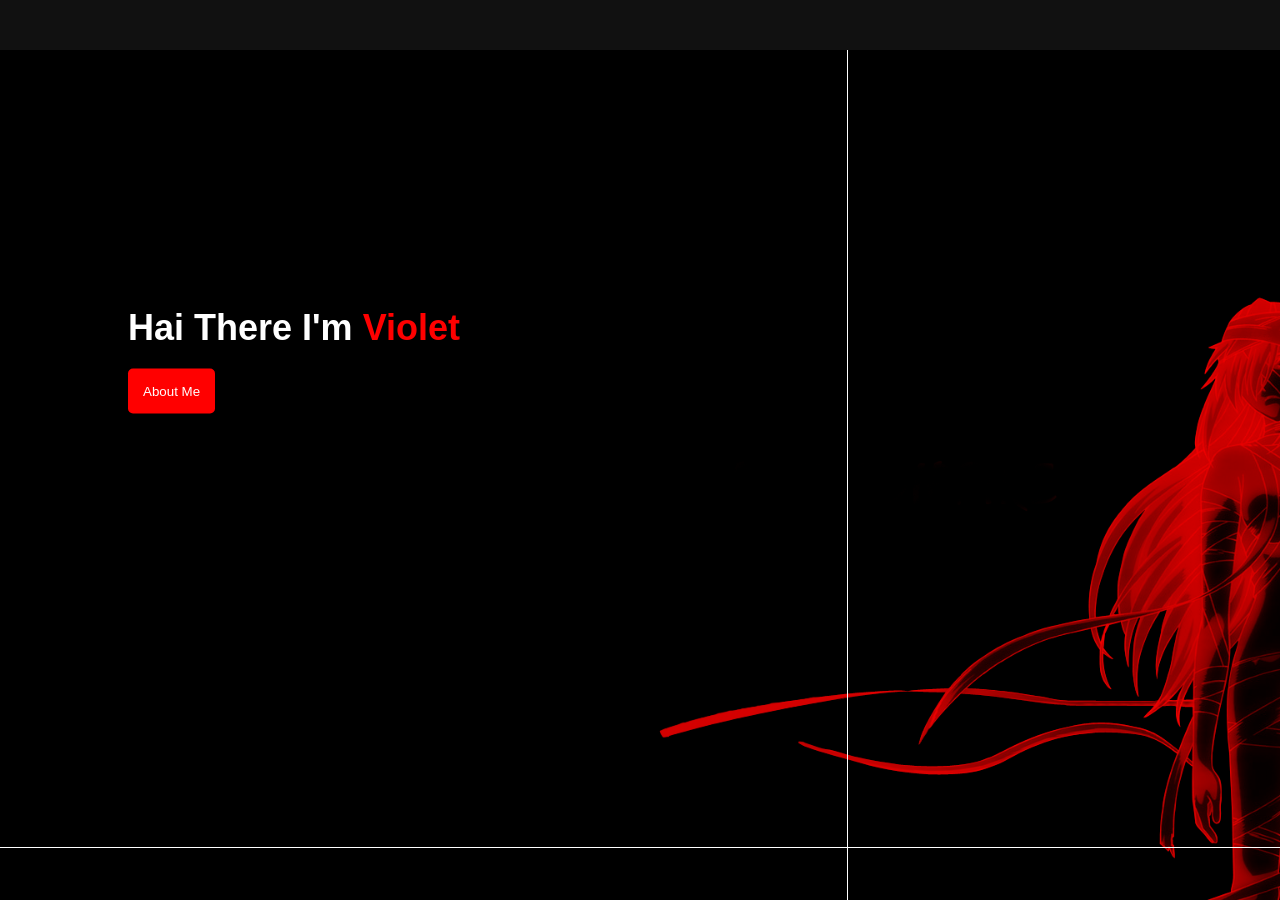
<file: index.html>
<!DOCTYPE html>
<html lang="en">
<head>
  <meta charset="UTF-8">
  <meta name="viewport" content="width=device-width, initial-scale=1.0">
  <title>Violet :3</title>
  <link rel="stylesheet" href="style.css">
</head>
<body>
  <!-- Gray top border -->
  <div class="top-border">
    <h1 class="glowing-text">
      <span class="word">Violet</span>
      <span class="word">is a</span>
      <span class="word">good</span>
      <span class="word">kitten</span>
    </h1>
  </div>

  <!-- Background Image -->
  <div class="background-image"></div>

  <!-- Left side of the screen - Floating words and About Me button -->
  <div class="floating-left">
    <div class="floating-text">
      <h1>Hai There I'm <span class="highlighted-text">Violet</span></h1>
    </div>
    <button class="about-btn" id="aboutMeButton">About Me</button>
  </div>

  <!-- About Me Modal -->
  <div id="aboutMeModal" class="about-me-modal">
    <div class="modal-content">
      <span class="close" id="closeModal">&times;</span>
      <div class="section">
        <h4>What Do I Do?</h4>
        <p>I'm a unix enthusiast, Linux admin, employable package maintainer.</p>
      </div>
      <div class="section">
        <h4>Who Am I?</h4>
        <p>Hai, I'm Violet, a random person on a random planet soon taking classes for my Cisco essentials! Passionate about creating unique ideas.</p>
      </div>
      <div class="section">
        <h4>How To Contact?</h4>
        <p>Feel free to reach out via xmpp: <strong>violetkitty@magicbroccoli.de</strong></p>
      </div>
    </div>
  </div>

  <!-- Hidden audio player (will play the mp3 automatically when the page loads) -->
  <audio id="audioPlayer" preload="auto" autoplay>
    <source src="Seven Sins.mp3" type="audio/mp3"> <!-- Replace with your actual MP3 file path -->
  </audio>

  <script src="script.js"></script>
</body>
</html>
</file>
<file: style.css>
/* Global Styles */
* {
  margin: 0;
  padding: 0;
  box-sizing: border-box;
  font-family: Arial, sans-serif;
}

/* Ensure html and body take up the full height */
html, body {
  height: 100%;
  margin: 0;
  overflow: hidden;
}

/* Background Image */
.background-image {
  position: fixed;
  top: 0;
  left: 0;
  width: 100%;
  height: 100%;
  background-image: url('wp5697980-girls-red-animes-wallpapers.png'); /* Correct path to image */
  background-size: cover;
  background-position: center;
  z-index: -1;
}

/* Gray Top Border */
.top-border {
  width: 100%;
  height: 50px;
  background-color: #111;
  position: fixed;
  top: 0;
  left: 0;
  z-index: 1;
}

/* Glowing Text for the Words That Flip */
.glowing-text {
  font-size: 36px;
  color: red;
  text-shadow: 0 0 5px red, 0 0 10px red, 0 0 15px red;
  position: fixed;
  top: 10px;
  left: 50%;
  transform: translateX(-50%);
  z-index: 2;
  display: flex;
  align-items: center;
  justify-content: center;
  width: 100%;
  height: 50px;
  overflow: hidden;
  position: relative;
}

/* Words that flip through */
.word {
  opacity: 0;
  position: absolute;
  animation: flipWords 12s infinite;
}

/* Set animation delays for each word */
.word:nth-child(1) {
  animation-delay: 0s;
}
.word:nth-child(2) {
  animation-delay: 3s;
}
.word:nth-child(3) {
  animation-delay: 6s;
}
.word:nth-child(4) {
  animation-delay: 9s;
}

/* Keyframes for the flip animation */
@keyframes flipWords {
  0% {
    opacity: 0;
  }
  5%, 25% {
    opacity: 1;
  }
  30%, 100% {
    opacity: 0;
  }
}

/* Floating Left Text and Button */
.floating-left {
  position: absolute;
  top: 40%;
  left: 10%;
  transform: translateY(-50%);
  color: white;
  animation: floatText 3s ease-in-out infinite;
}

.floating-text h1 {
  font-size: 36px;
  font-weight: bold;
}

.highlighted-text {
  color: red;
}

/* "About Me" Button */
.about-btn {
  background-color: red;
  color: white;
  padding: 15px;
  border-radius: 5px;
  margin-top: 20px;
  border: none;
  cursor: pointer;
  transition: background-color 0.3s;
}

.about-btn:hover {
  background-color: darkred;
}

/* About Me Modal */
.about-me-modal {
  display: none;
  position: fixed;
  z-index: 10;
  left: 0;
  top: 0;
  width: 100%;
  height: 100%;
  background-color: rgba(0, 0, 0, 0.7);
  backdrop-filter: blur(10px);
}

.modal-content {
  background-color: rgba(255, 255, 255, 0.1);
  border-radius: 10px;
  padding: 30px;
  width: 80%;
  max-width: 600px;
  margin: 100px auto;
  color: white;
  text-align: center;
}

.close {
  color: red;
  font-size: 30px;
  font-weight: bold;
  position: absolute;
  top: 10px;
  right: 10px;
  cursor: pointer;
}

.close:hover,
.close:focus {
  color: white;
  text-decoration: none;
}

/* Spacing between sections */
.section {
  margin-bottom: 20px; /* Add space between each section */
}

.section h4 {
  margin-bottom: 10px; /* Space between the heading and the content */
}

/* Floating animation */
@keyframes floatText {
  0%, 100% {
    transform: translateY(-50%) translateX(0);
  }
  50% {
    transform: translateY(-45%) translateX(5px);
  }
}
</file>
